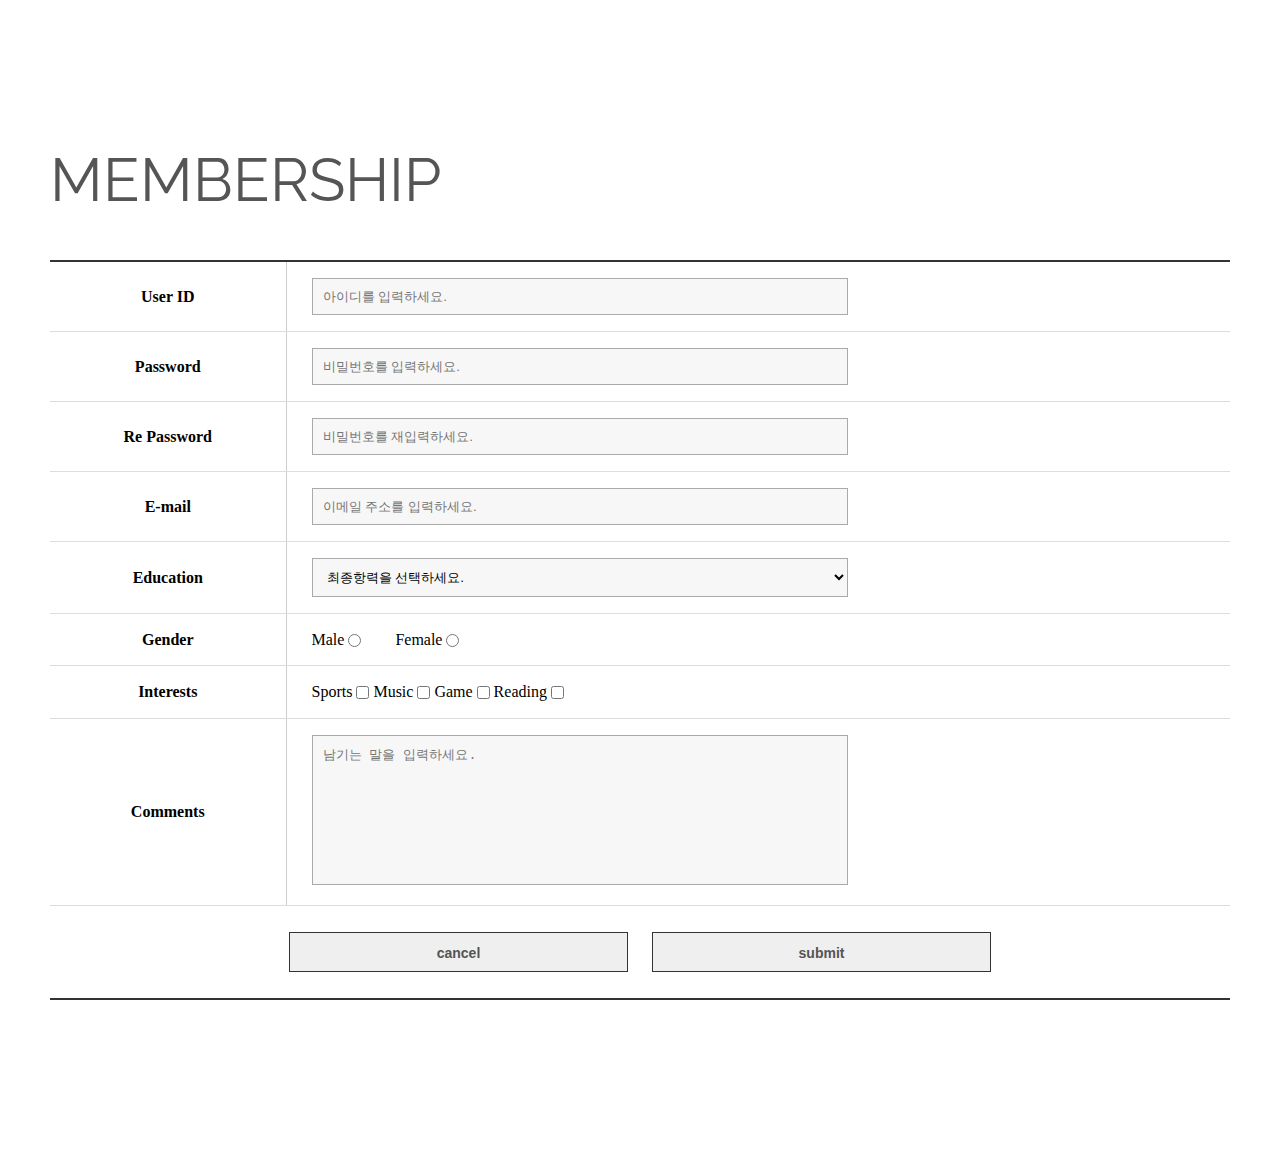
<file: index.html>
<!DOCTYPE html>
<html lang="ko">
  <head>
    <meta charset="UTF-8" />
    <meta http-equiv="X-UA-Compatible" content="IE=edge" />
    <meta name="viewport" content="width=device-width, initial-scale=1.0" />
    <title>form validation</title>
    <link rel="stylesheet" href="css/style.css" />
    <script defer type="module" src="js/validation.mjs"></script>
    <script type="module">
      import Validation from "./js/validation.mjs";

      window.addEventListener("load", () => {
        new Validation("#member", [
          { type: "text", name: "userid", len: 5 },
          { type: "text", name: "comments", len: 10 },
          { type: "email", name: "email", len: 10 },
          { type: "check", name: "gender" },
          { type: "check", name: "hobby  " },
          { type: "select", name: "edu" },
          { type: "password", name: ["pwd1", "pwd2"], len: 5 },
        ]);
      });
    </script>
  </head>
  <body>
    <section class="join">
      <div class="inner">
        <h1>MEMBERSHIP</h1>
        <form action="result.html" method="get" id="member">
          <fieldset>
            <legend class="h">회원가입 폼 입력 항목</legend>
            <table border="1" width="600">
              <caption class="h">
                회원가입을 위한 아이디, 비밀번호, 이메일, 성별, 학력, 취미,
                남기는말 입력 폼 양식
              </caption>

              <tbody>
                <!-- user id -->
                <tr>
                  <th scope="row">
                    <label for="userid">User ID</label>
                  </th>
                  <td>
                    <input
                      type="text"
                      id="userid"
                      name="userid"
                      placeholder="아이디를 입력하세요."
                    />
                  </td>
                </tr>

                <!-- password -->
                <tr>
                  <th scope="row">
                    <label for="pwd1">Password</label>
                  </th>
                  <td>
                    <input
                      type="password"
                      name="pwd1"
                      id="pwd1"
                      placeholder="비밀번호를 입력하세요."
                    />
                  </td>
                </tr>

                <!-- re password -->
                <tr>
                  <th scope="row">
                    <label for="pwd2">Re Password</label>
                  </th>
                  <td>
                    <input
                      type="password"
                      name="pwd2"
                      id="pwd2"
                      placeholder="비밀번호를 재입력하세요."
                    />
                  </td>
                </tr>

                <!-- email -->
                <tr>
                  <th scope="row">
                    <label for="email">E-mail</label>
                  </th>
                  <td>
                    <input
                      type="text"
                      name="email"
                      id="email"
                      placeholder="이메일 주소를 입력하세요."
                    />
                  </td>
                </tr>

                <!-- edu -->
                <tr>
                  <th scope="row">
                    <label for="edu">Education</label>
                  </th>
                  <td>
                    <select name="edu" id="edu">
                      <option value="">최종항력을 선택하세요.</option>
                      <option value="elementary school">초등학교 졸업</option>
                      <option value="middle school">중학교 졸업</option>
                      <option value="high school">고등학교 졸업</option>
                      <option value="college">대학교 졸업</option>
                    </select>
                  </td>
                </tr>

                <!-- gender -->
                <tr>
                  <th scope="row">Gender</th>
                  <td>
                    <label for="male">Male</label>
                    <input type="radio" name="gender" id="male" value="male" />

                    <label for="female">Female</label>
                    <input
                      type="radio"
                      name="gender"
                      id="female"
                      value="female"
                    />
                  </td>
                </tr>

                <!-- interest -->
                <tr>
                  <th scope="row">Interests</th>

                  <td>
                    <label for="sprts">Sports</label>
                    <input
                      type="checkbox"
                      name="hobby"
                      id="sports"
                      value="sports"
                    />

                    <label for="music">Music</label>
                    <input
                      type="checkbox"
                      name="hobby"
                      id="music"
                      value="music"
                    />

                    <label for="game">Game</label>
                    <input
                      type="checkbox"
                      name="hobby"
                      id="game"
                      value="game"
                    />

                    <label for="reading">Reading</label>
                    <input
                      type="checkbox"
                      name="hobby"
                      id="reading"
                      value="reading"
                    />
                  </td>
                </tr>

                <!-- comments -->
                <tr>
                  <th scope="row">
                    <label for="comments">Comments</label>
                  </th>
                  <td>
                    <textarea
                      name="comments"
                      id="comments"
                      cols="30"
                      rows="10"
                      placeholder="남기는 말을 입력하세요."
                    ></textarea>
                  </td>
                </tr>

                <!-- btn set -->
                <tr>
                  <th colspan="2">
                    <input type="reset" value="cancel" />
                    <input type="submit" value="submit" />
                  </th>
                </tr>
              </tbody>
            </table>
          </fieldset>
        </form>
      </div>
    </section>
  </body>
</html>
</file>
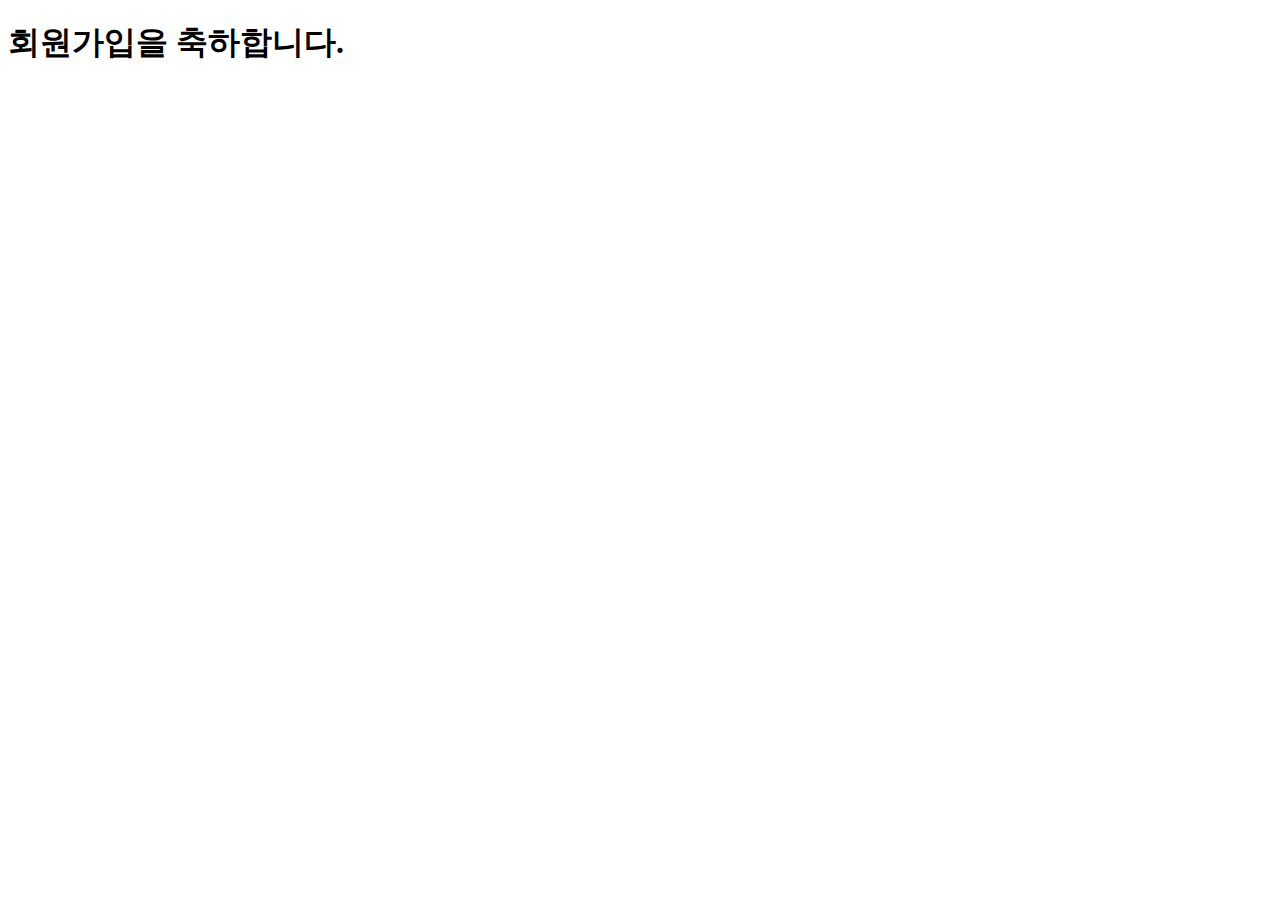
<file: result.html>
<!DOCTYPE html>
<html lang="ko">
<head>
   <meta charset="UTF-8">
   <meta http-equiv="X-UA-Compatible" content="IE=edge">
   <meta name="viewport" content="width=device-width, initial-scale=1.0">
   <title>인증통과화면</title>
</head>
<body>
   <h1>회원가입을 축하합니다.</h1>
</body>
</html>
</file>
<file: css/style.css>
@charset "UTF-8";
@import url("https://fonts.googleapis.com/css2?family=Raleway:wght@100&display=swap");
* {
  margin: 0px;
  padding: 0px;
  box-sizing: border-box;
}

ul,
ol,
li {
  list-style: none;
}

a {
  text-decoration: none;
}

fieldset {
  border: none;
}

table {
  border-collapse: collapse;
}

input,
label {
  vertical-align: middle;
}

.h {
  position: absolute;
  top: -99999px;
  opacity: 0;
}

.join {
  width: 100%;
  padding: 150px 0;
}
.join .inner {
  width: 1180px;
  margin: 0 auto;
}
.join .inner h1 {
  font: normal 60px/1 "Raleway";
  color: #555;
  margin-bottom: 50px;
}
.join .inner table {
  width: 100%;
  border: none;
  border-top: 2px solid #333;
  border-bottom: 2px solid #333;
}
.join .inner table th,
.join .inner table td {
  border: none;
  border-bottom: 1px solid #ddd;
  padding: 16px 25px;
}
.join .inner table th {
  width: 20%;
}
.join .inner table th input[type=reset],
.join .inner table th input[type=submit] {
  width: 30%;
  height: 40px;
  border: 1px solid #333;
  margin: 10px;
  font: bold 14px/40px "arial";
  color: #555;
  cursor: pointer;
  transition: 0.5s;
}
.join .inner table th input[type=reset]:hover,
.join .inner table th input[type=submit]:hover {
  background: #333;
  color: #fff;
}
.join .inner table td {
  border-left: 1px solid #ccc;
}
.join .inner table td input[type=text],
.join .inner table td input[type=password],
.join .inner table td select {
  width: 60%;
  background: rgba(0, 0, 0, 0.03);
  border: 1px solid #aaa;
  padding: 10px;
}
.join .inner table td input[type=text],
.join .inner table td input[type=radio] {
  margin-right: 30px;
}
.join .inner table td textarea {
  width: 60%;
  height: 150px;
  background: rgba(0, 0, 0, 0.03);
  padding: 10px;
  border: 1px solid #aaa;
  resize: none;
}
.join .inner table td p {
  font: 11px/1 "맑은 고딕";
  color: hotpink;
  margin-bottom: 5px;
  margin-top: 5px;
}

/*# sourceMappingURL=style.css.map */
</file>
